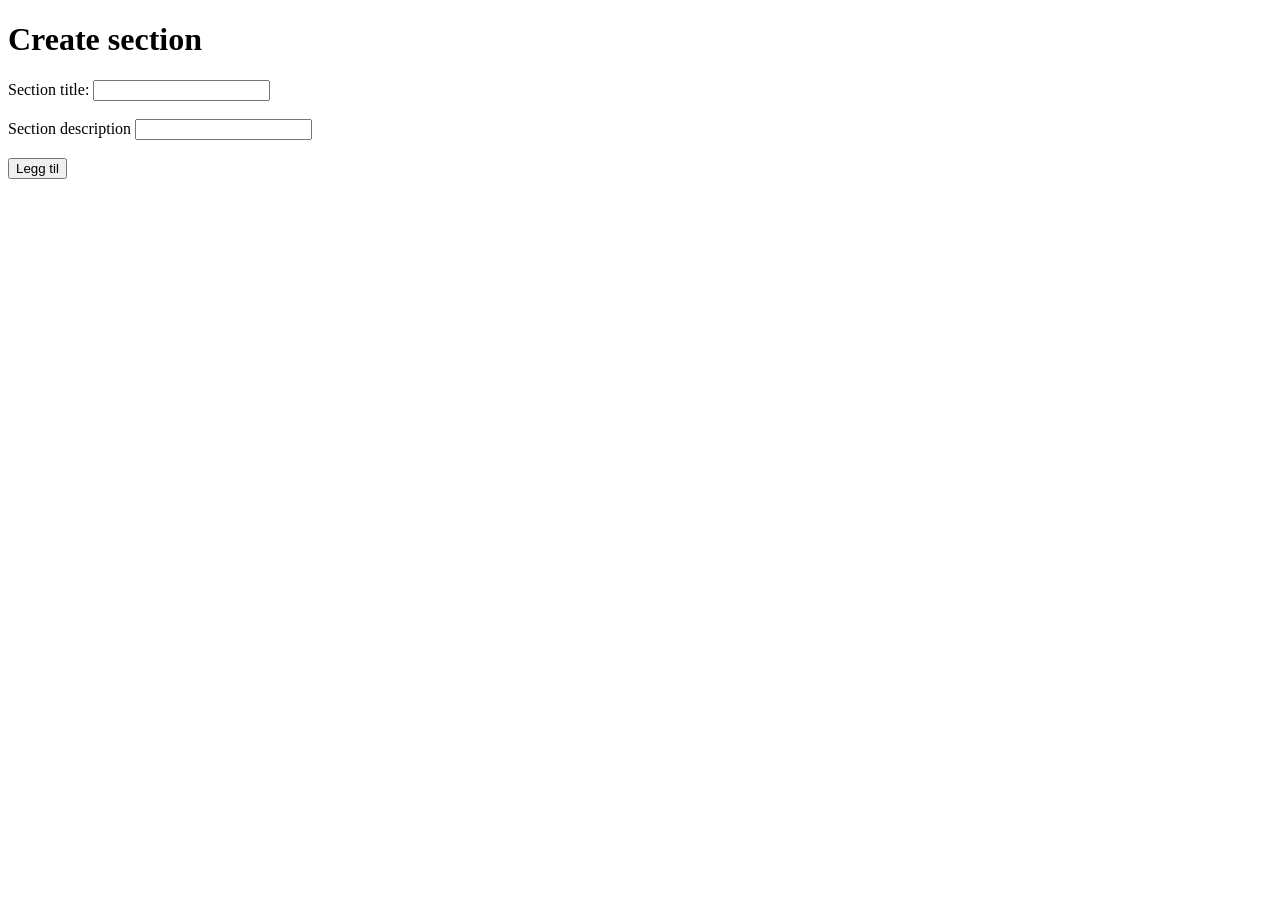
<file: templates/create_section.html>
<!DOCTYPE html>
<html lang="en">
<head>
    <meta charset="UTF-8">
    <meta name="viewport" content="width=device-width, initial-scale=1.0">
    <title>Document</title>
</head>
<body>
    <h1>Create section</h1>

    <form method="post">
        <label for="section_title">Section title:</label>
        <input type="text" name="section_title">

        <br><br>

        <label for="section_description">Section description</label>
        <input type="text" name="section_description">
        
        <br><br>

        <button type="submit">Legg til</button>
    </form>
</body>
</html>
</file>
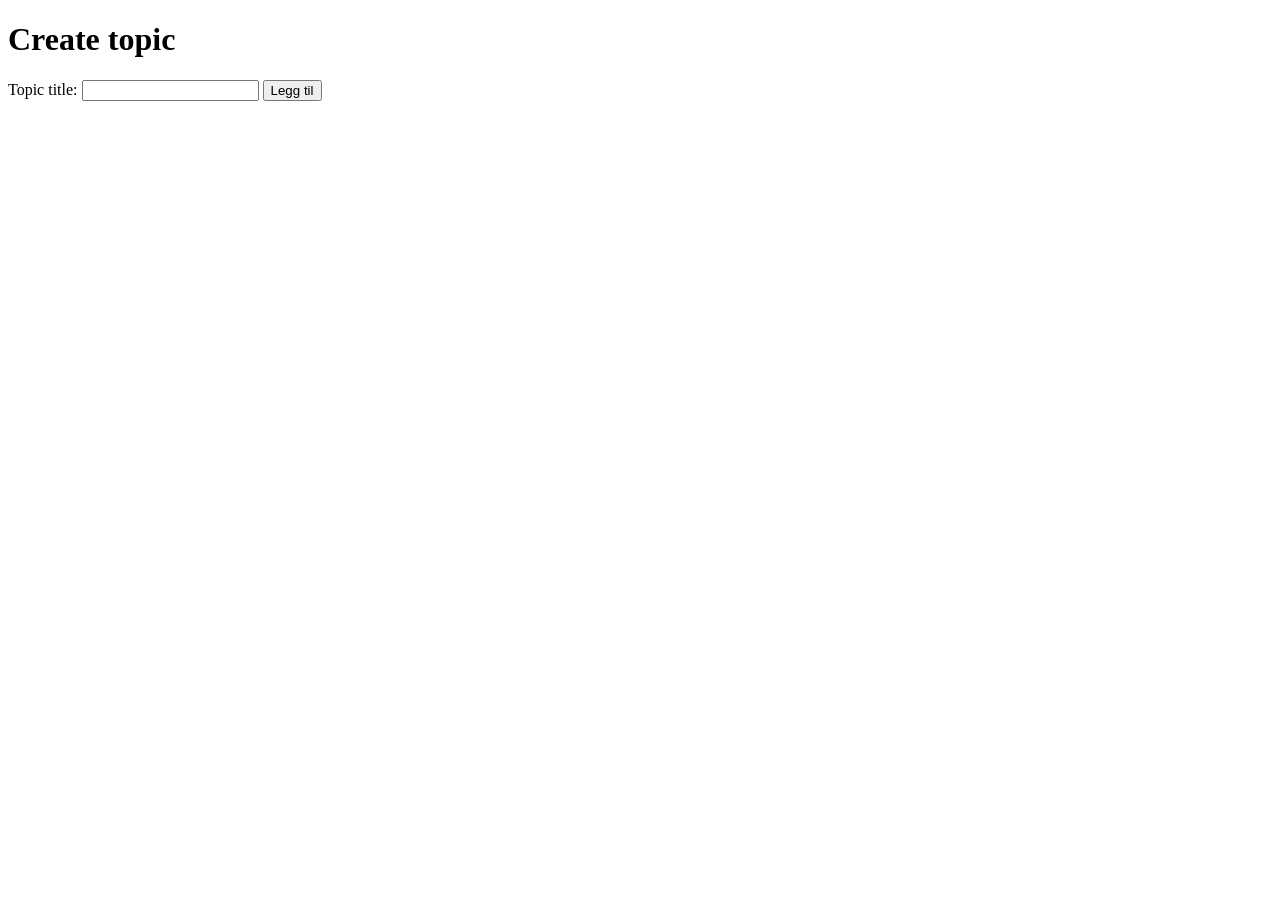
<file: templates/create_topic.html>
<!DOCTYPE html>
<html lang="en">
<head>
    <meta charset="UTF-8">
    <meta name="viewport" content="width=device-width, initial-scale=1.0">
    <title>Create topic</title>
</head>
<body>
    <h1>Create topic</h1>
    <form method="post">
        <label for="topic_title">Topic title: </label>
        <input type="text" name="topic_title">
        <button type="submit">Legg til</button>
    </form>

</body>
</html>
</file>
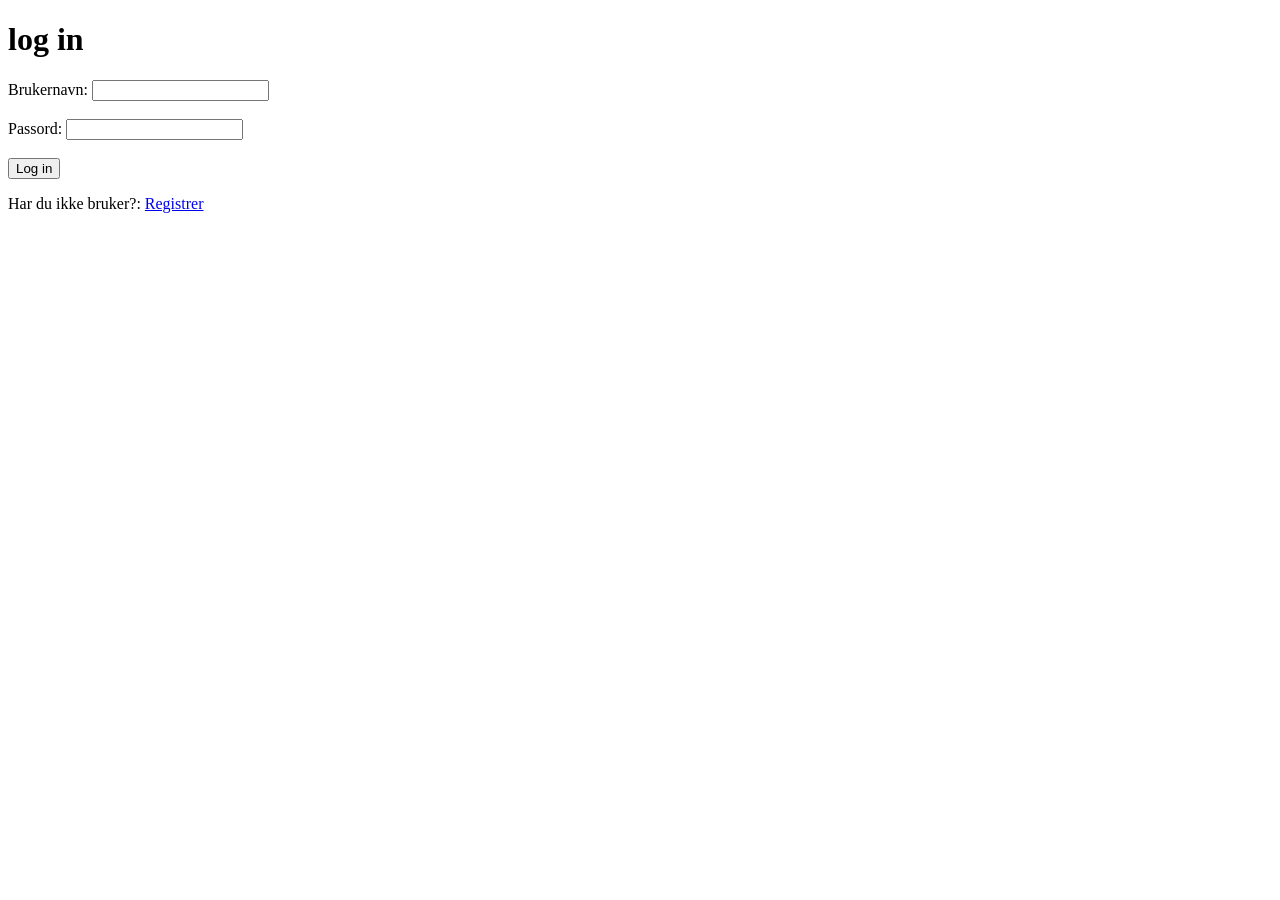
<file: templates/login.html>
<!DOCTYPE html>
<html lang="en">
<head>
    <meta charset="UTF-8">
    <meta name="viewport" content="width=device-width, initial-scale=1.0">
    <title>Login</title>
</head>
<body>
    <h1>log in</h1>

    <form method="post">
        <label for="username">Brukernavn: </label>
        <input type="text" name="username">

        <br><br>

        <label for="password">Passord: </label>
        <input type="password" name="password">

        <br><br>

        <button type="submit">Log in</button>
    </form>
    <p>Har du ikke bruker?: <a href="{{ url_for('register') }}">Registrer</a> </p> 
</body>
</html>
</file>
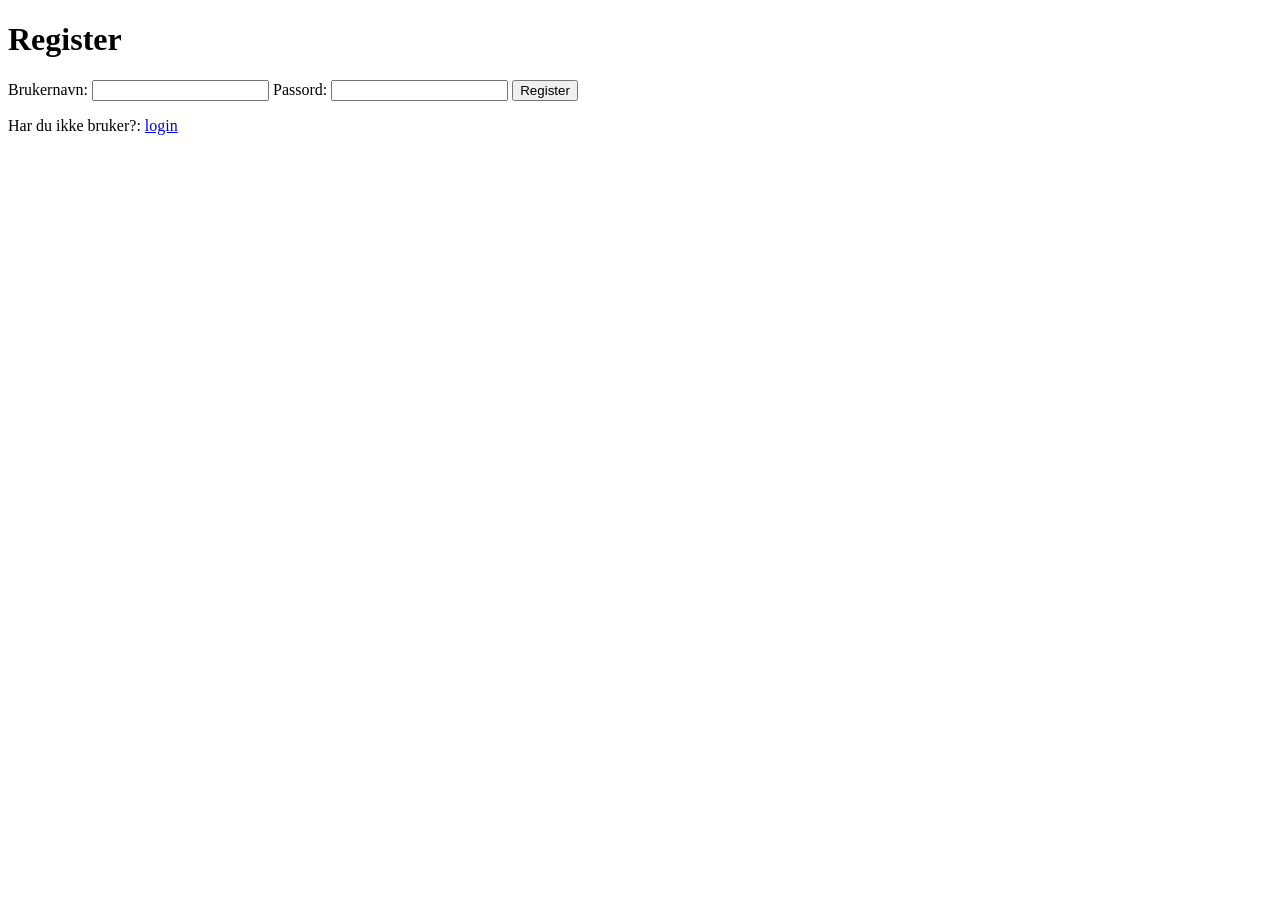
<file: templates/register.html>
<!DOCTYPE html>
<html lang="en">
<head>
    <meta charset="UTF-8">
    <meta name="viewport" content="width=device-width, initial-scale=1.0">
    <title>Document</title>
</head>
<body>
    <h1>Register</h1>

        <form method="post">
            <label for="username">Brukernavn: </label>
            <input type="text" name="username">
            <label for="password">Passord: </label>
            <input type="password" name="password">
            <button type="submit">Register</button>
        </form>
    <p>Har du ikke bruker?: <a href="{{ url_for('login') }}">login</a> </p> 
</body>
</html>
</file>
